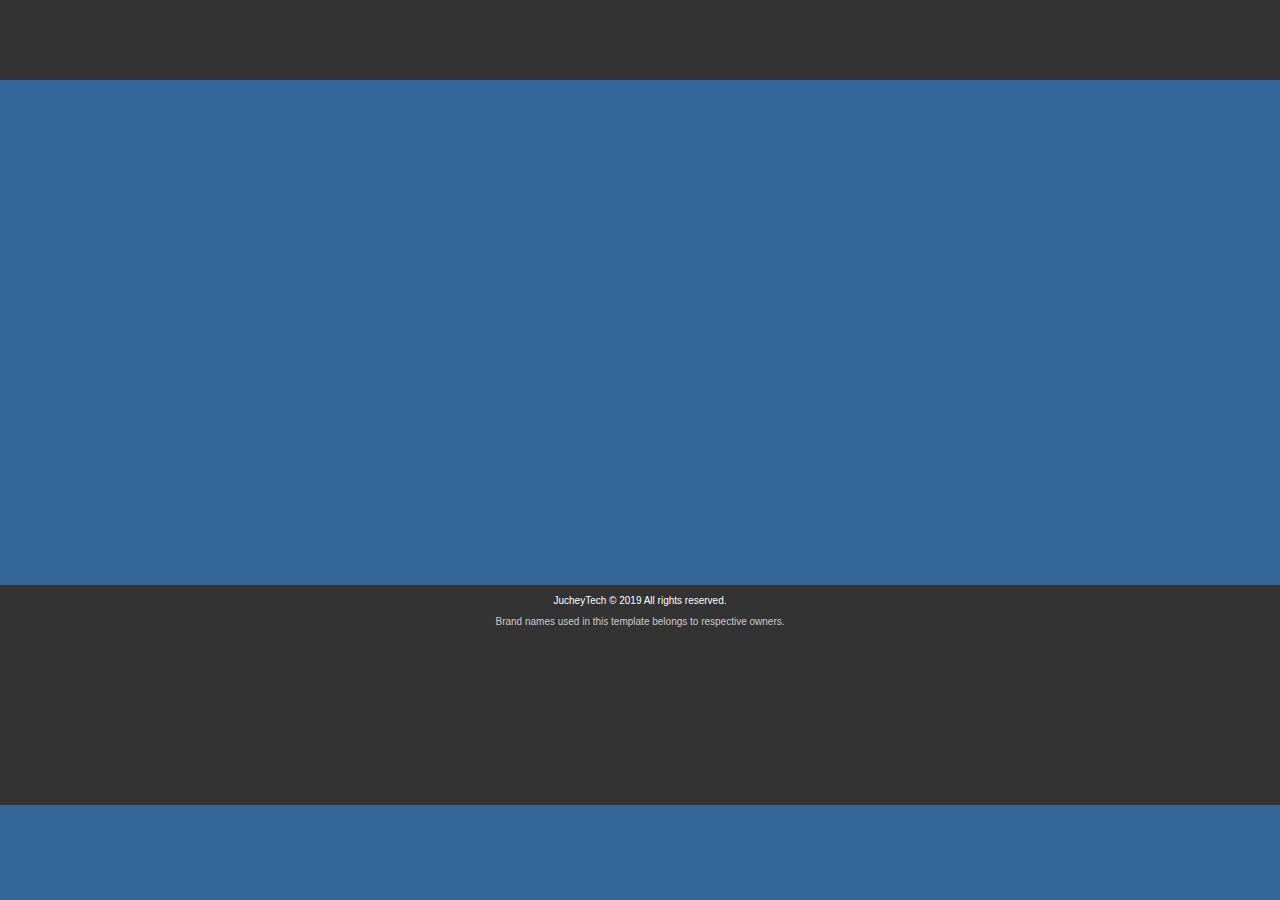
<file: Orphanage/index.html>
﻿<!DOCTYPE html PUBLIC "-//W3C//DTD XHTML 1.0 Transitional//EN" "http://www.w3.org/TR/xhtml1/DTD/xhtml1-transitional.dtd">
<html xmlns="http://www.w3.org/1999/xhtml">
<head>
<meta http-equiv="Content-Type" content="text/html; charset=utf-8" />
<script type="text/javascript" src="js/TweenLite.min.js"></script>
<script type="text/javascript" src="js/TweenMax.min.js"></script>
<script type="text/javascript" src="js/jquery-1.8.3.min.js"></script>
<title>Metro UI Html Template</title>
<style>
body{
	margin:0;
	background-color:#369;
	overflow:auto;
}

#btn1{
	background:#06F;
	height:200px;
	width:200px;
	position:relative;
	margin-left:10px;
	left:900px;
	cursor:pointer;
	
	color:#FFF;
	font-size:25px;
	font-family:"Lucida Sans Unicode", "Lucida Grande", sans-serif;
	line-height:300px;
	padding-left:10px;
	text-align:left;
	
	
}
#btn2{
	background:#C30;
	height:200px;
	width:200px;
	position:relative;
	margin-left:10px;
	left:900px;
	cursor:pointer;
	
	color:#FFF;
	font-size:25px;
	font-family:"Lucida Sans Unicode", "Lucida Grande", sans-serif;
	line-height:300px;
	padding-left:10px;
	text-align:left;
}

#btn3{
	background:#F60;
	border-color:#F60;
	height:200px;
	width:200px;
	position:relative;
	margin-left:10px;
	left:900px;
	cursor:pointer;
	
	color:#FFF;
	font-size:25px;
	font-family:"Lucida Sans Unicode", "Lucida Grande", sans-serif;
	line-height:300px;
	padding-left:10px;
	text-align:left;
}

#btn4{
	background:#C3C;
	border-color:#F60;
	height:200px;
	width:200px;
	position:relative;
	margin-left:10px;
	margin-top:30px;
	left:900px;
	cursor:pointer;
	
	color:#FFF;
	font-size:25px;
	font-family:"Lucida Sans Unicode", "Lucida Grande", sans-serif;
	line-height:300px;
	padding-left:10px;
	text-align:left;
}
#btn5{
	background:#F36;
	border-color:#F60;
	height:200px;
	width:200px;
	position:relative;
	margin-left:10px;
	margin-top:30px;
	left:900px;
	cursor:pointer;
	
	color:#FFF;
	font-size:25px;
	font-family:"Lucida Sans Unicode", "Lucida Grande", sans-serif;
	line-height:300px;
	padding-left:10px;
	text-align:left;
}

#btn6{
	background:#6C0;
	height:200px;
	width:200px;
	position:relative;
	margin-left:10px;
	margin-top:30px;
	left:900px;
	cursor:pointer;
	
	color:#FFF;
	font-size:25px;
	font-family:"Lucida Sans Unicode", "Lucida Grande", sans-serif;
	line-height:300px;
	padding-left:10px;
	text-align:left;
}

#content{
	background:#369;
	height:480px;
	width:750px;
	position:relative;
	top:500px;
	z-index:0;
}

#backbutton{
	position:relative;
	left:760px;
	cursor:pointer;
}

#caption{
	position:relative;
	top:-60px;
	
	color:#FFF;
	font-size:25px;
	font-family:"Lucida Sans Unicode", "Lucida Grande", sans-serif;
}

#pagecaption{
	position:relative;
	top:-60px;
	
	color:#FFF;
	font-size:25px;
	font-family:"Lucida Sans Unicode", "Lucida Grande", sans-serif;
}
</style>
</head>

<body link="#FFFFFF">
<!--header-->
<div style="width:100%; height:80px; overflow:hidden; margin: 0 auto; background-color:#333">

  <div style="width:750px; height:80px; margin: 0 auto; overflow:hidden; position:relative">
		
        <div id="caption" style="height:44px; margin-top:20px;float:left; margin-left:12px; position:absolute"> Uches Title </div>
        
        <div id="backbutton" style="height:44px; width:44px; margin-top:15px; float:left; position:absolute"> <img src="imgs/backbtn.png" width="44" height="44" /> </div>
        
       <div id="pagecaption" style="height:44px; margin-top:20px;float:left; margin-left:12px; position:absolute"> Caption </div>
  </div>

</div>

<!--buttons-->
<div style="width:750px; height:450px; overflow:hidden; margin: 0 auto; position:relative; margin-top:35px;">

	<a href="1.html" target="main"><div id="btn1" style="float:left"> <p> About Us </p> </div> </a>
    <a href="2.html" target="main"><div id="btn2" style="float:left"> <p> Our Products </p> </div> </a>
    <a href="3.html" target="main"><div id="btn3" style="float:left"> <p> Who We Are? </p> </div> </a>
    <a href="4.html" target="main"><div id="btn4" style="float:left"> <p> We on Map </p> </div> </a>
    <a href="5.html" target="main"><div id="btn5" style="float:left"> <p> Contact Us </p> </div> </a>
    <a href="6.html" target="main"><div id="btn6" style="float:left"> <p> Feedback </p> </div> </a>
    <div id="content" style="position:absolute"> <iframe name="main" frameborder=0 height=450 width=750></iframe>  </div>
    
</div>

<!--footer-->
<div style="width:100%; height:220px; overflow:hidden; margin: 0 auto; background-color:#333; margin-top:20px;">
    <div style="width:750px; height:80px; margin: 0 auto;">
    <p style="text-align:center; color:#FFF; font-family:'Lucida Sans Unicode', 'Lucida Grande', sans-serif; font-size:x-small">JucheyTech &copy; 2019 All rights reserved. </p>
    <p style="text-align:center; color:#CCC; font-family:'Lucida Sans Unicode', 'Lucida Grande', sans-serif; font-size:x-small"> Brand names used in this template belongs to respective owners. </p>
    </div>
</div>

<script type="text/javascript">
$(document).ready(function(){
  TweenLite.to($("#caption"),2,{css:{top:0},delay:1, ease:Power2.easeOut});
  TweenLite.to($("#btn1"),2,{css:{left:0},delay:2, ease:Power2.easeOut});
  TweenLite.to($("#btn2"),2,{css:{left:20},delay:2.5, ease:Power2.easeOut});
  TweenLite.to($("#btn3"),2,{css:{left:40},delay:3, ease:Power2.easeOut});
  TweenLite.to($("#btn4"),2,{css:{left:0},delay:3.5, ease:Power2.easeOut});
  TweenLite.to($("#btn5"),2,{css:{left:20},delay:4, ease:Power2.easeOut});
  TweenLite.to($("#btn6"),2,{css:{left:40},delay:4.5, ease:Power2.easeOut});
  
  });
  
  
  $("#btn1").click(function(){
	  TweenLite.to($("#content"),0.5,{css:{top:0}, ease:Power2.easeOut});
	  TweenLite.to($("#backbutton"),1,{css:{left:650, rotation:-180}, ease:Power2.easeOut});
	  TweenLite.to($("#pagecaption"),1,{css:{top:0}, ease:Power2.easeOut});
	  TweenLite.to($("#caption"),1,{css:{top:90}, ease:Power2.easeOut});
	  $("#pagecaption").text("About Us");
	 
  });
  
  $("#btn2").click(function(){
	  TweenLite.to($("#content"),0.5,{css:{top:0}, ease:Power2.easeOut});
	  TweenLite.to($("#backbutton"),1,{css:{left:650, rotation:-180}, ease:Power2.easeOut});
	  TweenLite.to($("#pagecaption"),1,{css:{top:0}, ease:Power2.easeOut});
	  TweenLite.to($("#caption"),1,{css:{top:90}, ease:Power2.easeOut});
	  $("#pagecaption").text("Our Products");
	 
  });
  
  $("#btn3").click(function(){
	  TweenLite.to($("#content"),0.5,{css:{top:0}, ease:Power2.easeOut});
	  TweenLite.to($("#backbutton"),1,{css:{left:650, rotation:-180}, ease:Power2.easeOut});
	  TweenLite.to($("#pagecaption"),1,{css:{top:0}, ease:Power2.easeOut});
	  TweenLite.to($("#caption"),1,{css:{top:90}, ease:Power2.easeOut});
	  $("#pagecaption").text("Who We Are?");
	 
  });
  
  $("#btn4").click(function(){
	  TweenLite.to($("#content"),0.5,{css:{top:0}, ease:Power2.easeOut});
	  TweenLite.to($("#backbutton"),1,{css:{left:650, rotation:-180}, ease:Power2.easeOut});
	  TweenLite.to($("#pagecaption"),1,{css:{top:0}, ease:Power2.easeOut});
	  TweenLite.to($("#caption"),1,{css:{top:90}, ease:Power2.easeOut});
	  $("#pagecaption").text("We on Map");
	 
  });
  
  $("#btn5").click(function(){
	  TweenLite.to($("#content"),0.5,{css:{top:0}, ease:Power2.easeOut});
	  TweenLite.to($("#backbutton"),1,{css:{left:650, rotation:-180}, ease:Power2.easeOut});
	  TweenLite.to($("#pagecaption"),1,{css:{top:0}, ease:Power2.easeOut});
	  TweenLite.to($("#caption"),1,{css:{top:90}, ease:Power2.easeOut});
	  $("#pagecaption").text("Contact Us");
	 
  });
  
   $("#btn6").click(function(){
	  TweenLite.to($("#content"),0.5,{css:{top:0}, ease:Power2.easeOut});
	  TweenLite.to($("#backbutton"),1,{css:{left:650, rotation:-180}, ease:Power2.easeOut});
	  TweenLite.to($("#pagecaption"),1,{css:{top:0}, ease:Power2.easeOut});
	  TweenLite.to($("#caption"),1,{css:{top:90}, ease:Power2.easeOut});
	  $("#pagecaption").text("Feedback");
	 
  });
  
  
   $("#backbutton").click(function(){
	    TweenLite.to($("#content"),1,{css:{top:500}, ease:Power2.easeIn});
		TweenLite.to($("#backbutton"),1,{css:{left:760, rotation:0}, ease:Power2.easeIn});
		TweenLite.to($("#pagecaption"),1,{css:{top:-60}, ease:Power2.easeOut});
		TweenLite.to($("#caption"),1,{css:{top:0}, ease:Power2.easeOut});
	});   
</script>	

</body>
</html>
</file>
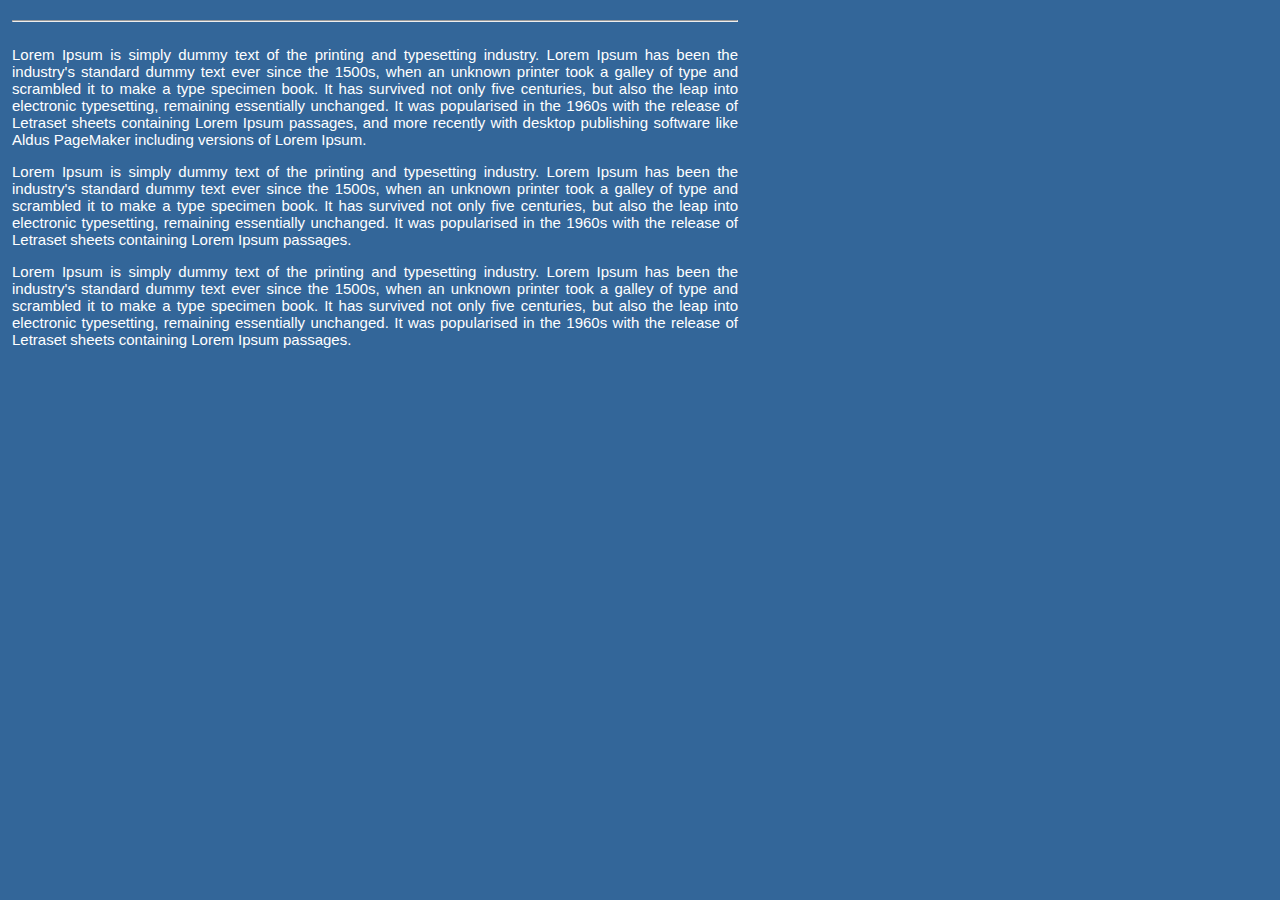
<file: Orphanage/3.html>
<!DOCTYPE html PUBLIC "-//W3C//DTD XHTML 1.0 Transitional//EN" "http://www.w3.org/TR/xhtml1/DTD/xhtml1-transitional.dtd">
<html xmlns="http://www.w3.org/1999/xhtml">
<head>
<meta http-equiv="Content-Type" content="text/html; charset=utf-8" />
<title>Untitled Document</title>
<style type="text/css">
body {
	margin:0;
	background-color:#369;
}
#content{
	overflow:auto;
	padding:10px;
	font-size:15px;
	font-family:"Lucida Sans Unicode", "Lucida Grande", sans-serif;
	text-align:justify;
	color:#FFF;
}
#content img{
	text-align:center;
}
</style>
</head>

<body>
<div id="content" style="width: 730px; height: 430px !important;">
<table width="100%" border="0" cellpadding="0">
  <tr>
    <td><hr /></td>
  </tr>
  <tr>
    <td width="75%"><p>Lorem Ipsum is simply dummy text of the printing and typesetting industry. Lorem Ipsum has been the industry's standard dummy text ever since the 1500s, when an unknown printer took a galley of type and scrambled it to make a type specimen book. It has survived not only five centuries, but also the leap into electronic typesetting, remaining essentially unchanged. It was popularised in the 1960s with the release of Letraset sheets containing Lorem Ipsum passages, and more recently with desktop publishing software like Aldus PageMaker including versions of Lorem Ipsum.</p>
      <p>Lorem Ipsum is simply dummy text of the printing and typesetting industry. Lorem Ipsum has been the industry's standard dummy text ever since the 1500s, when an unknown printer took a galley of type and scrambled it to make a type specimen book. It has survived not only five centuries, but also the leap into electronic typesetting, remaining essentially unchanged. It was popularised in the 1960s with the release of Letraset sheets containing Lorem Ipsum passages.</p>
      <p>Lorem Ipsum is simply dummy text of the printing and typesetting industry. Lorem Ipsum has been the industry's standard dummy text ever since the 1500s, when an unknown printer took a galley of type and scrambled it to make a type specimen book. It has survived not only five centuries, but also the leap into electronic typesetting, remaining essentially unchanged. It was popularised in the 1960s with the release of Letraset sheets containing Lorem Ipsum passages.<br />
      </p></td>
    </tr>
  </table>

</div>
</body>
</html>
</file>
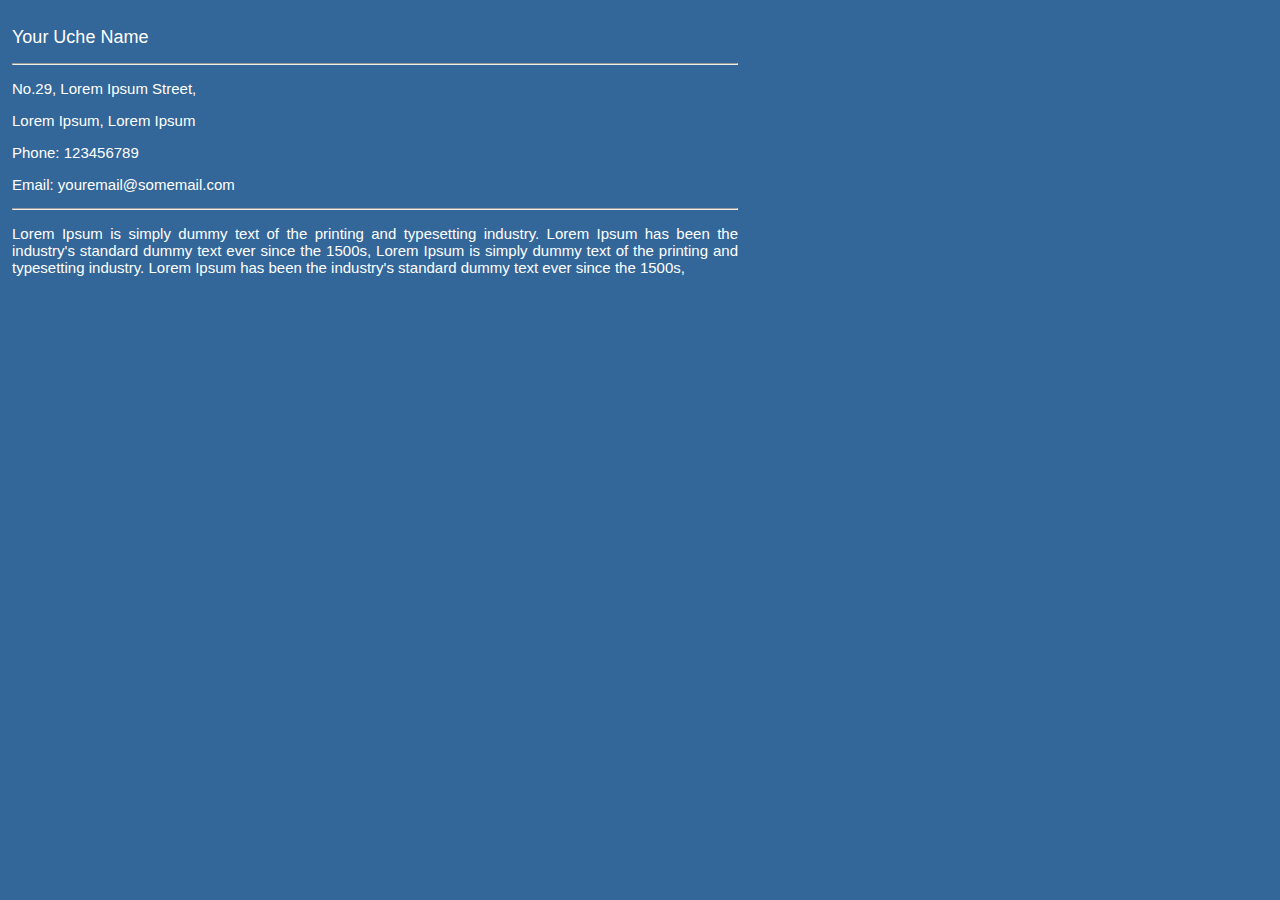
<file: Orphanage/5.html>
﻿<!DOCTYPE html PUBLIC "-//W3C//DTD XHTML 1.0 Transitional//EN" "http://www.w3.org/TR/xhtml1/DTD/xhtml1-transitional.dtd">
<html xmlns="http://www.w3.org/1999/xhtml">
<head>
<meta http-equiv="Content-Type" content="text/html; charset=utf-8" />
<title>Untitled Document</title>
<style type="text/css">
body {
	margin:0;
	background-color:#369;
}
hr{
	color:#FFF
}
#content{
	overflow:auto;
	padding:10px;
	font-size:15px;
	font-family:"Lucida Sans Unicode", "Lucida Grande", sans-serif;
	text-align:justify;
	color:#FFF;
}
#content img{
	text-align:center;
}
</style>
</head>

<body>
<div id="content" style="width: 730px; height: 430px !important;">
<table width="100%" border="0" cellpadding="0">
  <tr>
    <td width="75%"><p><span style="text-align:center; font-size:larger"> Your Uche Name </span></p>
      <hr />
      <p>No.29, Lorem Ipsum Street, </p>
      <p>Lorem Ipsum, Lorem Ipsum</p>
      <p>Phone: 123456789</p>
      <p>Email: youremail@somemail.com</p>
      <hr />
      <p>Lorem Ipsum is simply dummy text of the printing and typesetting industry. Lorem Ipsum has been the industry's standard dummy text ever since the 1500s, Lorem Ipsum is simply dummy text of the printing and typesetting industry. Lorem Ipsum has been the industry's standard dummy text ever since the 1500s,<br />
      </p></td>
    </tr>
  </table>

</div>
</body>
</html>
</file>
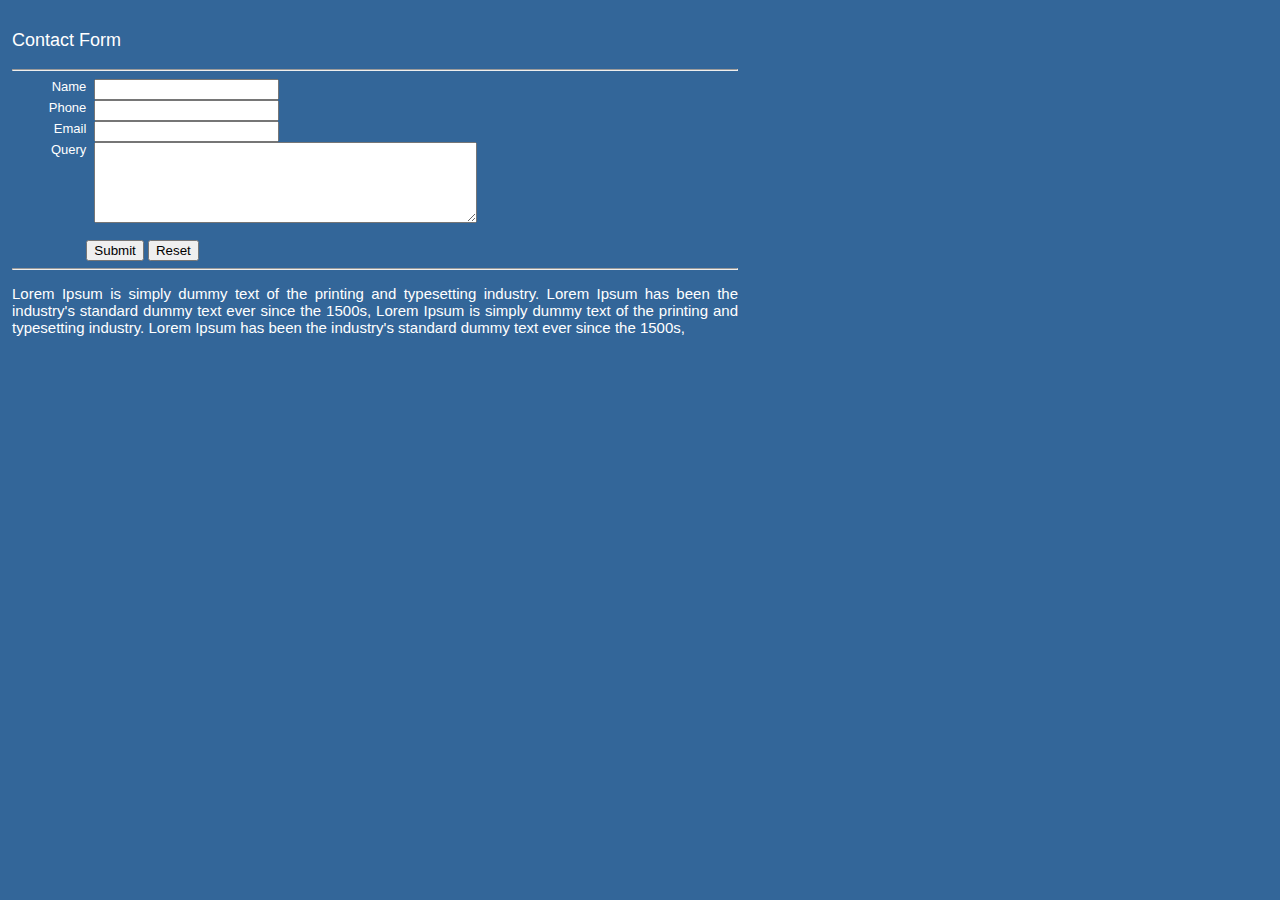
<file: Orphanage/6.html>
<!DOCTYPE html PUBLIC "-//W3C//DTD XHTML 1.0 Transitional//EN" "http://www.w3.org/TR/xhtml1/DTD/xhtml1-transitional.dtd">
<html xmlns="http://www.w3.org/1999/xhtml">
<head>
<meta http-equiv="Content-Type" content="text/html; charset=utf-8" />
<title>Untitled Document</title>
<style type="text/css">
body {
	margin:0;
	background-color:#369;
}
hr{
	color:#FFF
}
#content{
	overflow:auto;
	padding:10px;
	font-size:15px;
	font-family:"Lucida Sans Unicode", "Lucida Grande", sans-serif;
	text-align:justify;
	color:#FFF;
}
#content img{
	text-align:center;
}
.style40 {font-family: Verdana, Arial, Helvetica, sans-serif;
	font-size: small;
}
</style>
</head>

<body>
<div id="content" style="width: 730px; height: 430px !important;">
<table width="100%" border="0" cellpadding="0">
  <tr>
    <td width="75%"><p style="font-size:larger">Contact Form</p>
      <hr />
      <table width="539" border="0" cellspacing="0" cellpadding="0">
        <tr>
          <td width="77" valign="top"><div align="right" class="style40">Name</div></td>
          <td width="462" align="left" valign="top" style="padding-left:8px"><span class="style40">
            <label>
              <input type="text" name="Name" id="Name" />
            </label>
          </span></td>
        </tr>
        <tr>
          <td valign="top"><div align="right" class="style40">Phone</div></td>
          <td align="left" valign="top" style="padding-left:8px"><span class="style40">
            <label>
              <input type="text" name="Phone" id="Phone" />
            </label>
          </span></td>
        </tr>
        <tr>
          <td valign="top"><div align="right" class="style40">Email</div></td>
          <td align="left" valign="top" style="padding-left:8px"><span class="style40">
            <label>
              <input type="text" name="Email" id="Email" />
            </label>
          </span></td>
        </tr>
        <tr>
          <td valign="top"><div align="right" class="style40">Query</div></td>
          <td align="left" valign="top" style="padding-left:8px"><span class="style40">
            <label>
              <textarea name="Address" id="Address" cols="45" rows="5"></textarea>
            </label>
          </span></td>
        </tr>
        <tr>
          <td valign="top">&nbsp;</td>
          <td valign="top">&nbsp;</td>
        </tr>
        <tr>
          <td valign="top">&nbsp;</td>
          <td valign="top"><label>
            <input type="submit" name="button" id="button" value="Submit" />
            <input type="reset" name="button2" id="button2" value="Reset" />
          </label></td>
        </tr>
      </table>
      <hr />
      <p>Lorem Ipsum is simply dummy text of the printing and typesetting industry. Lorem Ipsum has been the industry's standard dummy text ever since the 1500s, Lorem Ipsum is simply dummy text of the printing and typesetting industry. Lorem Ipsum has been the industry's standard dummy text ever since the 1500s,<br />
      </p></td>
    </tr>
  </table>

</div>
</body>
</html>
</file>
